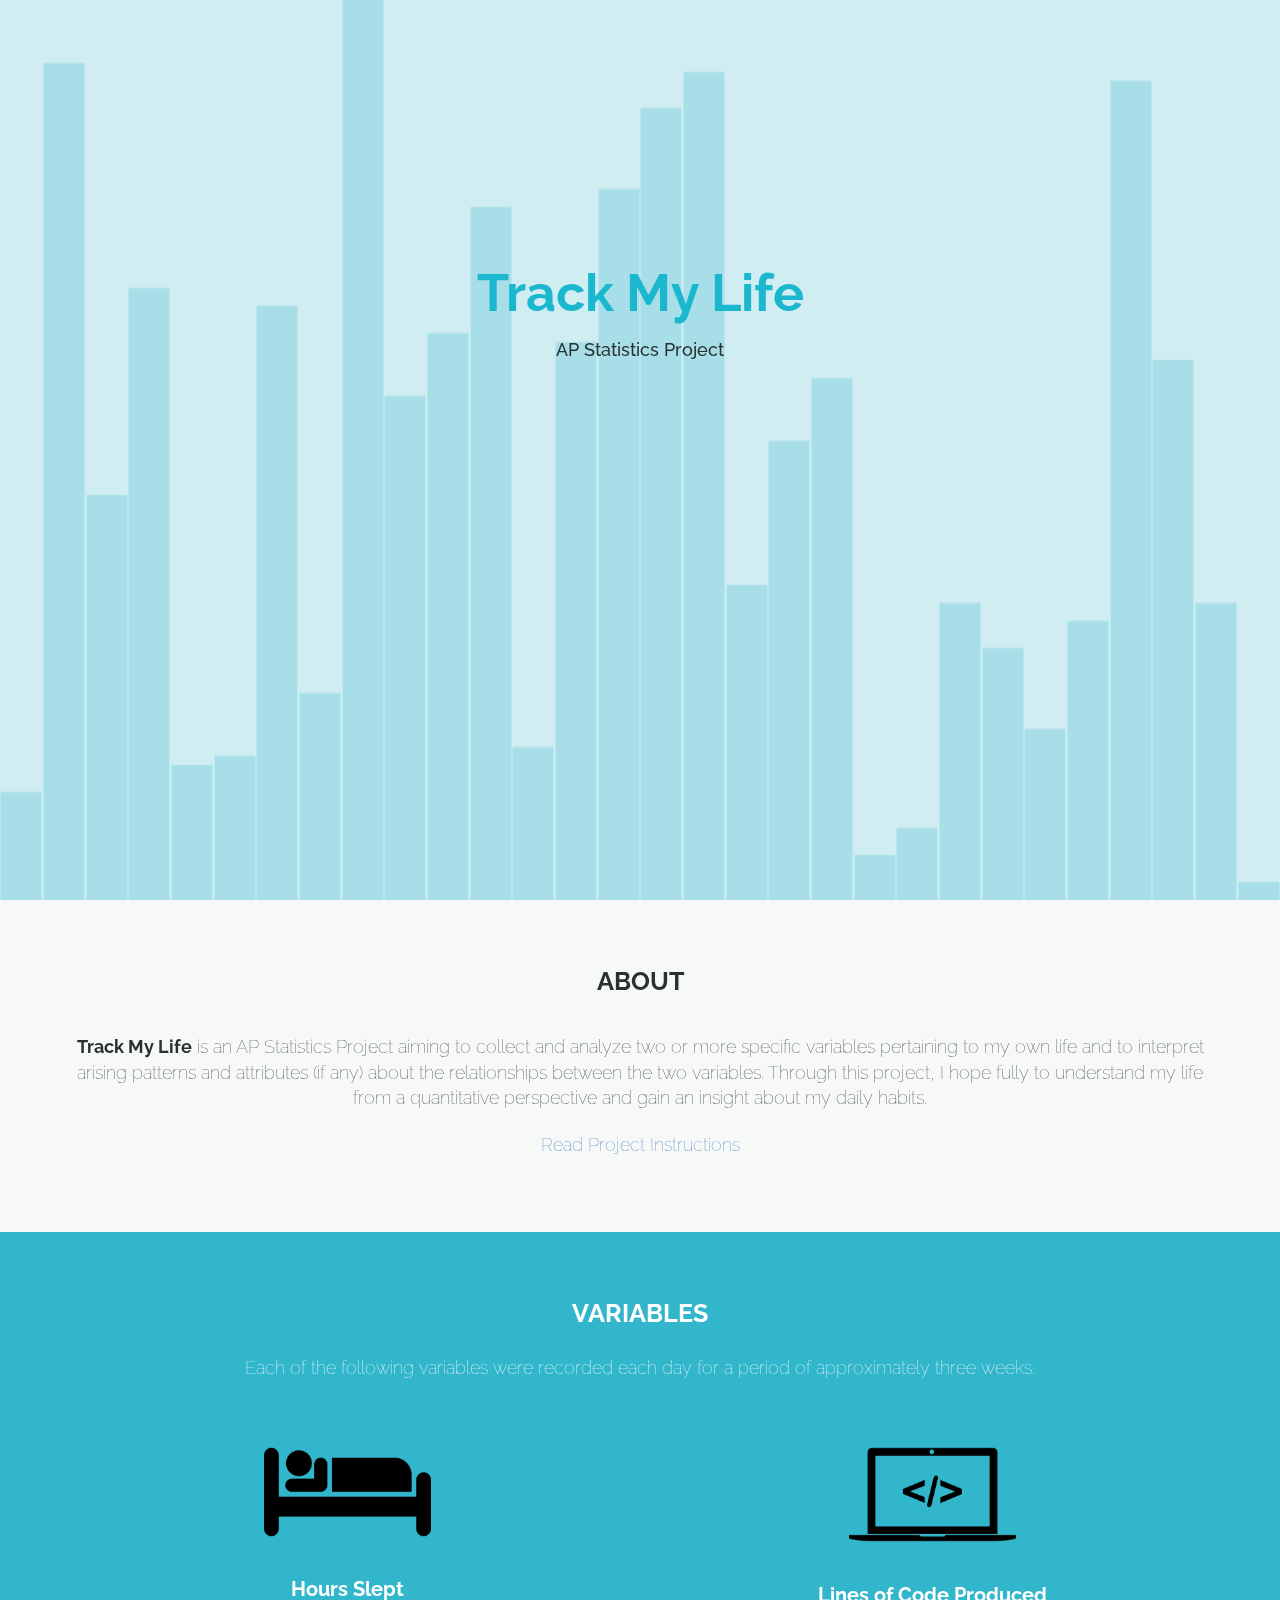
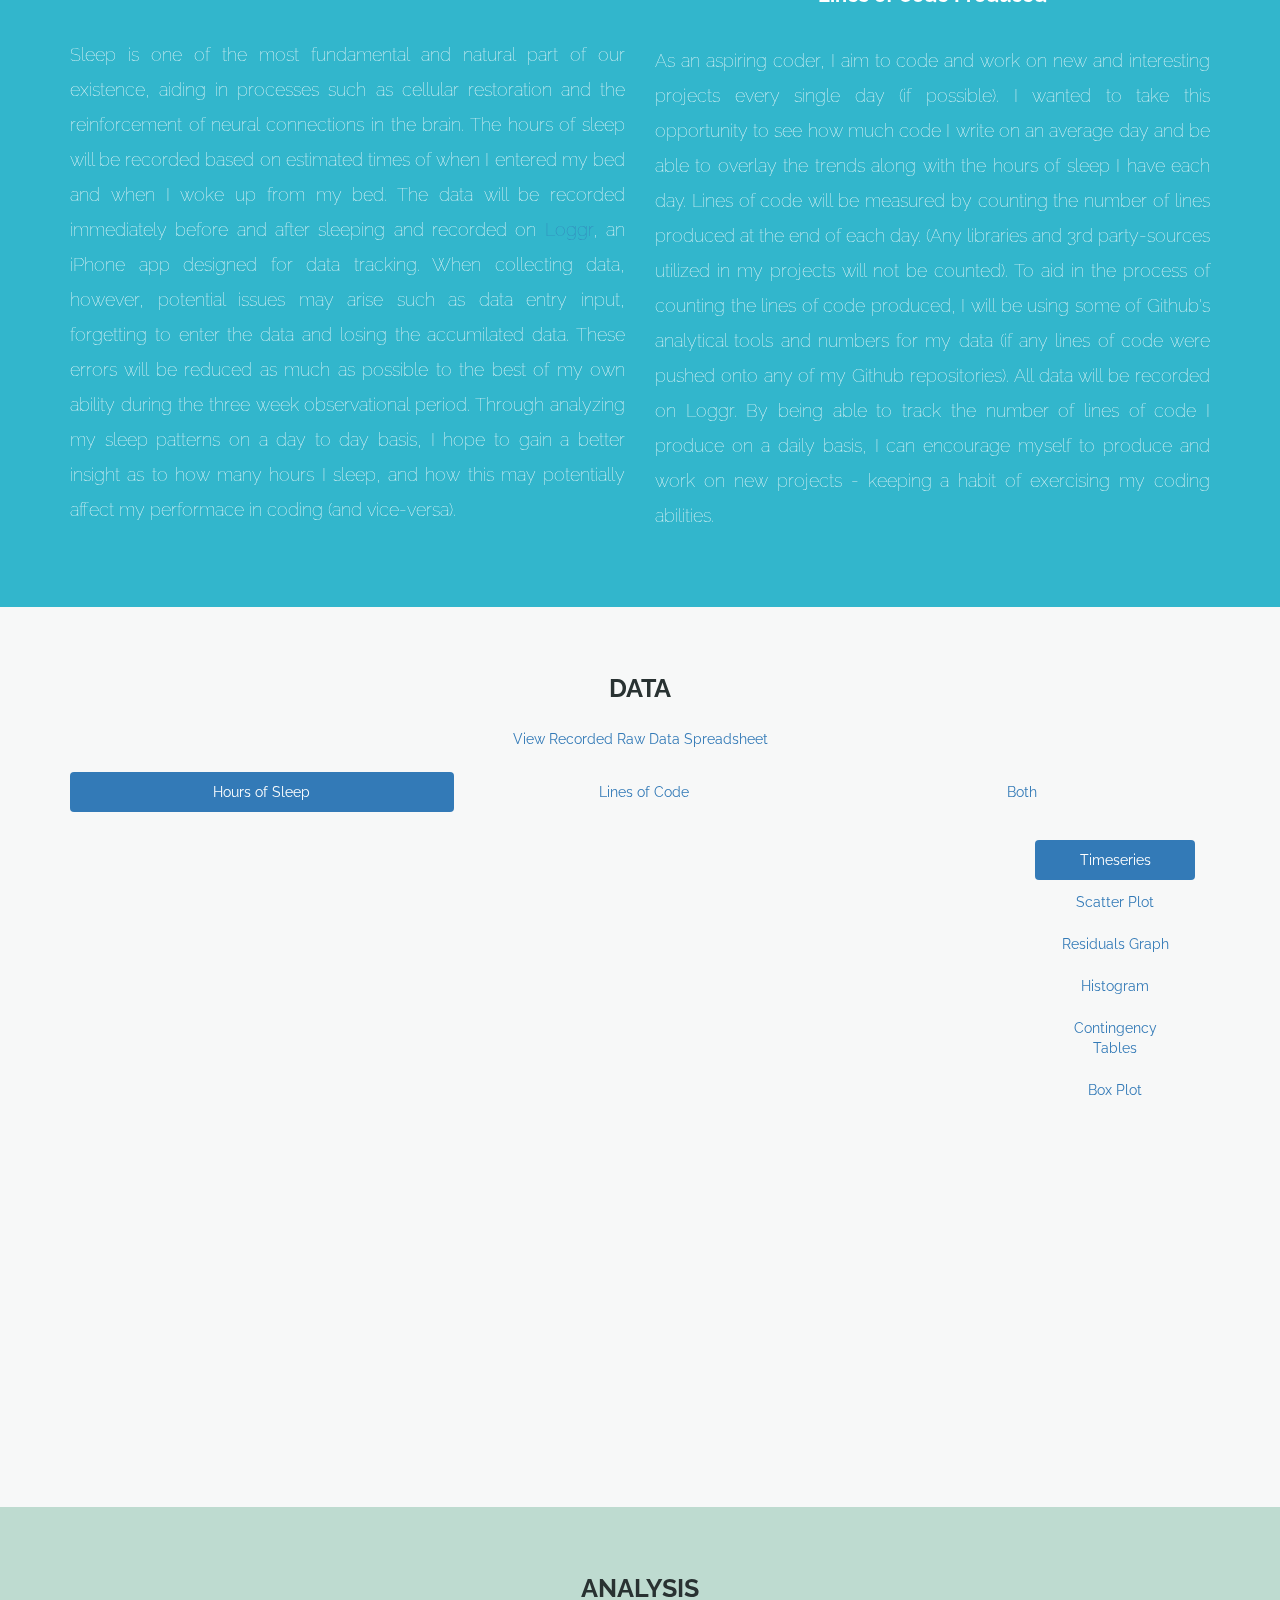
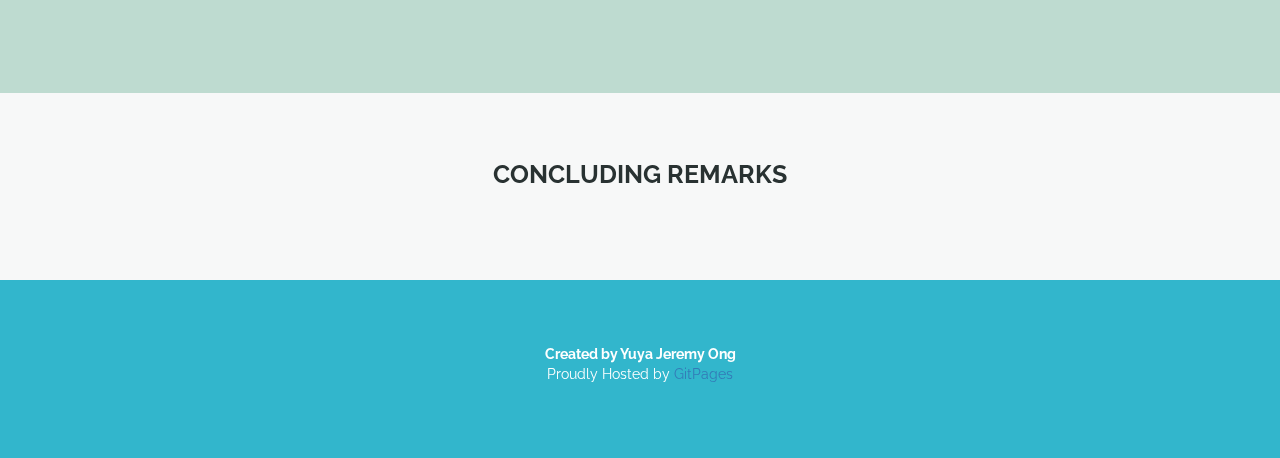
<file: index.html>
<!DOCTYPE html>
<html lang="en">

<head>
    <meta charset="utf-8">
    <meta http-equiv="X-UA-Compatible" content="IE=edge">
    <meta name="viewport" content="width=device-width, initial-scale=1">
    <title>TrackMyLife - AP Statistics Project</title>

    <!-- Bootstrap -->
    <link href='http://fonts.googleapis.com/css?family=Raleway:500,600,700,800,900,400' rel='stylesheet' type='text/css'>
    <link href="css/bootstrap.min.css" rel="stylesheet">
    <link href="css/style.css" rel="stylesheet">

    <!-- HTML5 shim and Respond.js for IE8 support of HTML5 elements and media queries -->
    <!-- WARNING: Respond.js doesn't work if you view the page via file:// -->
    <!--[if lt IE 9]>
      <script src="https://oss.maxcdn.com/html5shiv/3.7.2/html5shiv.min.js"></script>
      <script src="https://oss.maxcdn.com/respond/1.4.2/respond.min.js"></script>
    <![endif]-->
</head>

<body>
    <canvas id="canvas_bg"></canvas>
    <div class="container-fluid text-center absolute_center tml_header fill">
        <div class="title">Track My Life</div>
        <h4>AP Statistics Project</h4>
    </div>

    <div class="container-fluid text-center absolute_center tml_bg">
        <div class="container">
            <div class="subtitle">ABOUT</div>
            <p><strong>Track My Life</strong> is an AP Statistics Project aiming to collect and analyze two or more specific variables pertaining to my own life and to interpret arising patterns and attributes (if any) about the relationships between the two variables. Through this project, I hope fully to understand my life from a quantitative perspective and gain an insight about my daily habits.</p>
            <p><a href="Tracking Your Life Project 2014.pdf">Read Project Instructions</a></p>
            <!-- https://dribbble.com/shots/1815963-Avada-Logistic?list=shots&sort=popular&timeframe=now&offset=29 -->
        </div>
    </div>

    <div class="container-fluid text-center max_height tml_bg_blue">
    	<div class="container">
        	<div class="subtitle">VARIABLES</div>
        	<p class="tml_var_p">Each of the following variables were recorded each day for a period of approximately three weeks.</p>

        	<div class="row tml_var">
        		<div class="col-md-6">
        			<img class="tml_vimg" src="img/sleep.png">
        			<div class="microtitle">Hours Slept</div>
        			<p class="text-justify">Sleep is one of the most fundamental and natural part of our existence, aiding in processes such as cellular restoration and the reinforcement of neural connections in the brain. The hours of sleep will be recorded based on estimated times of when I entered my bed and when I woke up from my bed. The data will be recorded immediately before and after sleeping and recorded on <a href="http://www.loggr.me/">Loggr</a>, an iPhone app designed for data tracking. When collecting data, however, potential issues may arise such as data entry input, forgetting to enter the data and losing the accumilated data. These errors will be reduced as much as possible to the best of my own ability during the three week observational period. Through analyzing my sleep patterns on a day to day basis, I hope to gain a better insight as to how many hours I sleep, and how this may potentially affect my performace in coding (and vice-versa).</p>
        		</div>

        		<div class="col-md-6">
        			<img class="tml_vimg" src="img/code.png">
        			<div class="microtitle">Lines of Code Produced</div>
        			<p class="text-justify">As an aspiring coder, I aim to code and work on new and interesting projects every single day (if possible). I wanted to take this opportunity to see how much code I write on an average day and be able to overlay the trends along with the hours of sleep I have each day. Lines of code will be measured by counting the number of lines produced at the end of each day. (Any libraries and 3rd party-sources utilized in my projects will not be counted). To aid in the process of counting the lines of code produced, I will be using some of Github's analytical tools and numbers for my data (if any lines of code were pushed onto any of my Github repositories). All data will be recorded on Loggr. By being able to track the number of lines of code I produce on a daily basis, I can encourage myself to produce and work on new projects - keeping a habit of exercising my coding abilities.</p>
        		</div>
        	</div>
        </div>
    </div>

    <div class="container-fluid text-center max_height tml_bg" id="data">
    	<div class="container">
        	<div class="subtitle">DATA</div>
        	<a href="data.html">View Recorded Raw Data Spreadsheet</a>
        	<ul id="top_nav" class="nav nav-pills nav-justified top_nav">
				<li id="sleep"role="presentation" class="active"><a>Hours of Sleep</a></li>
				<li id="code"role="presentation"><a>Lines of Code</a></li>
				<li id="both" role="presentation"><a>Both</a></li>
			</ul>
    	</div>
    	<div class="container graph_container">
			<div class="col-md-10">
				<div id="chart_display"></div>
				<div id="data_disp"></div>
			</div>
			<div class="col-md-2">
				<ul id="side_nav" class="nav nav-pills nav-stacked top_nav">
					<li id="timeseries" role="presentation" class="active"><a>Timeseries</a></li>
					<li id="scatter" role="presentation"><a>Scatter Plot</a></li>
					<li id="residuals" role="presentation"><a>Residuals Graph</a></li>
					<li id="histogram" role="presentation"><a>Histogram</a></li>
					<li id="contingency" role="presentation"><a>Contingency Tables</a></li>
					<li id="bandp" role="presentation"><a>Box Plot</a></li>
				</ul>
			</div>
		</div>
    </div>

    <div class="container-fluid text-center tml_bg_green">
    	<div class="container">
        	<div class="subtitle">ANALYSIS</div>
    	</div>
    </div>

    <div class="container-fluid text-center tml_bg">
    	<div class="container">
        	<div class="subtitle">CONCLUDING REMARKS</div>
    	</div>
    </div>

    <div class="container-fluid text-center tml_bg_blue">
    	<div class="container">
    		<p>
    			<b>Created by Yuya Jeremy Ong</b> <br>
    			Proudly Hosted by <a href="https://pages.github.com/">GitPages</a>
    		</p>
    	</div>
    </div>

    <!-- JQuery -->
    <script src="https://ajax.googleapis.com/ajax/libs/jquery/1.11.1/jquery.min.js"></script>
    <script src="http://code.highcharts.com/highcharts.js"></script>
	<script src="http://code.highcharts.com/highcharts-more.js"></script>
    <script src="js/regression.js"></script>
    <script src="js/bootstrap.min.js"></script>
    <script src="js/Chart.min.js"></script>
    <script src="js/graphEffect.js"></script>
    <script src="js/data.js"></script>
    <script>
    	var graphMode = 1;
    	var graphType = 1;

    	// Top Bar Selector
    	$("#top_nav").click(function() {
    		update();
    	});

    	$("#sleep").click(function() {
    		graphMode = 1;
    		$("#sleep").addClass("active");
    		$("#code").removeClass("active");
    		$("#both").removeClass("active");


			$("#bandp").show();
    		$("#scatter").hide();
			$("#residuals").hide();
			$("#histogram").show();
			$("#contingency").hide();
			if (graphType != '1') {
	    		graphType = 1;
	    		$("#timeseries").addClass("active");
	    		$("#scatter").removeClass("active");
	    		$("#residuals").removeClass("active");
	    		$("#histogram").removeClass("active");
	    		$("#contingency").removeClass("active");
	    		$("#general").removeClass("active");
	    		$("#bandp").removeClass("active");
			}
    	});
    	$("#code").click(function() {
    		graphMode = 2;
    		$("#code").addClass("active");
    		$("#sleep").removeClass("active");
    		$("#both").removeClass("active");


			$("#bandp").show();
    		$("#scatter").hide();
			$("#residuals").hide();
			$("#histogram").show();
			$("#contingency").hide();
			if (graphType != '1') {
		    	graphType = 1;
	    		$("#timeseries").addClass("active");
	    		$("#scatter").removeClass("active");
	    		$("#residuals").removeClass("active");
	    		$("#histogram").removeClass("active");
	    		$("#contingency").removeClass("active");
	    		$("#general").removeClass("active");
	    		$("#bandp").removeClass("active");			
			}
		});
    	$("#both").click(function() {
    		graphMode = 3;
    		$("#both").addClass("active");
    		$("#code").removeClass("active");
    		$("#sleep").removeClass("active");

    		$("#scatter").show();
			$("#residuals").hide();
			$("#contingency").hide();
			$("#bandp").hide();
			$("#histogram").hide();
			
			if (graphType != '1') {
	    		graphType = 1;
	    		$("#timeseries").addClass("active");
	    		$("#scatter").removeClass("active");
	    		$("#residuals").removeClass("active");
	    		$("#histogram").removeClass("active");
	    		$("#contingency").removeClass("active");
	    		$("#general").removeClass("active");
	    		$("#bandp").removeClass("active");
			}
    	});

    	// Sidebar Selector
    	$("#side_nav").click(function() {
    		update();
    	});
    	$("#timeseries").click(function() {
    		graphType = 1;
    		$("#timeseries").addClass("active");
    		$("#scatter").removeClass("active");
    		$("#residuals").removeClass("active");
    		$("#histogram").removeClass("active");
    		$("#contingency").removeClass("active");
    		$("#general").removeClass("active");
    		$("#bandp").removeClass("active");
    	});
    	$("#scatter").click(function() {
    		graphType = 2;
    		$("#scatter").addClass("active");
    		$("#timeseries").removeClass("active");
    		$("#residuals").removeClass("active");
    		$("#histogram").removeClass("active");
    		$("#contingency").removeClass("active");
    		$("#general").removeClass("active");
    		$("#bandp").removeClass("active");
    	});
    	$("#residuals").click(function() {
    		graphType = 3;
    		$("#residuals").addClass("active");
    		$("#scatter").removeClass("active");
    		$("#timeseries").removeClass("active");
    		$("#histogram").removeClass("active");
    		$("#contingency").removeClass("active");
    		$("#general").removeClass("active");
    		$("#bandp").removeClass("active");
    	});
		$("#histogram").click(function() {
    		graphType = 4;
    		$("#histogram").addClass("active");
    		$("#scatter").removeClass("active");
    		$("#timeseries").removeClass("active");
    		$("#residuals").removeClass("active");
    		$("#contingency").removeClass("active");
    		$("#general").removeClass("active");
    		$("#bandp").removeClass("active");
    	});
		$("#contingency").click(function() {
    		graphType = 5;
    		$("#contingency").addClass("active");
    		$("#scatter").removeClass("active");
    		$("#timeseries").removeClass("active");
    		$("#residuals").removeClass("active");
    		$("#histogram").removeClass("active");
    		$("#general").removeClass("active");
    		$("#bandp").removeClass("active");
    	});
		$("#bandp").click(function() {
    		graphType = 6;
    		$("#bandp").addClass("active");
    		$("#scatter").removeClass("active");
    		$("#timeseries").removeClass("active");
    		$("#residuals").removeClass("active");
    		$("#histogram").removeClass("active");
    		$("#contingency").removeClass("active");
    		$("#general").removeClass("active");
    	});

    	update();
    	$("#scatter").hide();
		$("#residuals").hide();
		$("#contingency").hide();

    	// Update Function
    	function update() {
    		if (graphMode == '1') {
    			if (graphType == '1') {
	    			$("#chart_display").highcharts({
	    				cart: {type:'line'},
	    				title: { text: 'Hours of Sleep'},
	    				xAxis: {
	    					title: {text:'Date'},
	    					categories: date
	    				},	    	
	    				yAxis: {
				            title: {text: 'Sleep (Hours)'},
				            plotLines: [{
				                value: 0,
				                width: 1,
				                color: '#808080'
				            }]
				        },
				        series: [
				        {
				        		regression: true,
	    						regressionSettings: {
	    							type: 'linear',
                    				color:  'rgba(223, 83, 83, .9)'
	    						},
	    						name: 'Sleep',
	    						data: sleep_res,
	    						color: 'rgb(124, 181, 236)'
	    				}
				        ]
	    			});

					$("#data_disp").html("<div class='row text-justify'><br/><h4>General Observations</h4><div class='col-md-12'>Appears that I am sleep slightly less each night (not by a large amount). Some notable outliers are: 11/22, 11/24, 12/02, 12/05 and 12/06. These may have occured due to the amount of workload or energy available during that particular day.</div></div><br><div class='row text-justify'><div class='col-md-6'><b>Direction:</b> Slightly Negative</div><div class='col-md-6'><b>Shape: </b>Multi-Modal</div><div class='col-md-6'><b>Strength:</b> Very Weak Negative Linear Correlation</div><div class='col-md-6'></div></div><div class='row text-justify'><br/><h4>Regression Parameters</h4><div class='col-md-2'><b>R:</b> -0.08</div><div class='col-md-2'><b>Coefficent: </b>7.23</div><div class='col-md-8'><b>Equation (Based on Values):</b> y = -0.08x + 7.23</div></div>");
	    		} else if (graphType == '4') {
	    			$("#chart_display").highcharts({
	    				chart: { type: 'column' },
	    				title: { text: 'Hours of Sleep Frequency' },
	    				subtitle: { text: 'Bin Size = 2'},
	    				xAxis: {
	    					title: {text: 'Hours of Sleep'},
	    					categories: sleep_hist_x
	    				},
	    				yAxis: {
	    					min: 2,
	    					title: {text: 'Frequency'}
	    				},
	    				series: [{name: 'Frequency', data: sleep_hist_y}],
	    				plotOptions: {
							column: {
						    	pointPadding: 0,
						        borderWidth: 1,
						        groupPadding: 0,
						        shadow: false
						    }
						},
						tooltip: { headerFormat: '' }
	    			});

					$("#data_disp").html("<div class='row text-justify'><br/><h4>General Observations</h4><div class='col-md-12'>The amount of sleep is fairly on the low side and is quite rare to see find a day where I sleep more than 10 hours.</div></div><br><div class='row text-justify'><div class='col-md-6'><b>Center:</b> 6.4 Hours</div><div class='col-md-6'><b>Spread: </b>2.1 ~ 12.5 Hours</div><div class='col-md-6'><b>Modality:</b> Unimodal at 6 Hours</div><div class='col-md-6'><b>Skew: </b>Right</div><div class='col-md-6'><b>Symmetry:</b> Asymmetrical</div><div class='col-md-6'><b>Outlier: </b>Group of values between 10 and 12</div></div></div>");
	    		} else if (graphType == '6') {
	    			$("#chart_display").highcharts({
	    				chart: { type: 'boxplot'},
	    				title: { text: 'Hours of Sleep' },
	    				legend: { enabled: true},
	    				xAxis: { title: {text:'Sleep'}, categories: ['']},
	    				yAxis: { min:0, title: { text: 'Hours' }},
	    				series: [{name: 'Hours', data: [[2.1, 4.5, 6.4, 7.4, 12.5]] }],
						tooltip: { headerFormat: '' }
	    			});


					$("#data_disp").html("<div class='row text-justify'><br/><h4>General Statistics</h4></div><div class='row text-justify'><div class='col-md-6'><b>Standard Deviation:</b> 2.593016 Hours</div><div class='col-md-6'><b>Minimum: </b>2.1 Hours</div><div class='col-md-6'><b>Maximum:</b> 12.5 Hours</div><div class='col-md-6'><b>First Quartile (Q1): </b>4.5 Hours</div><div class='col-md-6'><b>Median:</b> 6.4 Hours</div><div class='col-md-6'><b>Third Quartile (Q3): </b>7.4 Hours</div><div class='col-md-6'><b>IQR: </b>2.9 Hours</div><div class='col-md-6'><b>Mean: </b>6.255 Hours</div></div></div>");
	    		}
    		} else if (graphMode == '2') {
    			if (graphType == '1') {
	    			$("#chart_display").highcharts({
	    				chart: {type:'line'},
	    				title: { text: 'Lines of Code'},
	    				xAxis: {
	    					title: {text:'Date'},
	    					categories: date
	    				},	    				
	    				yAxis: {
				            title: {text: 'Lines of Code'},
				            plotLines: [{
				                value: 0,
				                width: 1,
				                color: '#808080'
				            }]
				        },
				        series: [{
				        		regression: true,
	    						regressionSettings: {
	    							type: 'linear',
                    				color:  'rgba(223, 83, 83, .9)'
	    						},
	    						name: 'Code',
	    						data: code_res,
	    						color: 'rgb(124, 181, 236)'
				        }]
	    			});

					$("#data_disp").html("<div class='row text-justify'><br/><h4>General Observations</h4><div class='col-md-12'>The amount of code I write each day is growing slightly each day. Notable outliers can be found on 11/20, 12/02, 12/06 and 12/09. Many of these outliers may be due to certain projects being developed on a particular day. The highest outlier on 12/06 was most likely due to <a href='http://localhackday.mlh.io/'>Local Hack Day</a> at Bergen County Academies which is a 12-Hour Hackathon, where I developed a full project in one sitting.</div></div><br><div class='row text-justify'><div class='col-md-6'><b>Direction:</b> Slightly Positive</div><div class='col-md-6'><b>Shape: </b>Multi-Modal</div><div class='col-md-6'><b>Strength:</b> Slightly Strong Positive Linear Correlation</div><div class='col-md-6'></div></div><div class='row text-justify'><br/><h4>Regression Parameters</h4><div class='col-md-2'><b>R:</b> 0.176192</div><div class='col-md-2'><b>R&#178;: </b>0.0310436</div><div class='col-md-6'><b>Equation (Based on Values):</b> y = 20.05x + 410.82</div></div>");
				} else if (graphType == '4') {
	    			$("#chart_display").highcharts({
	    				chart: { type: 'column' },
	    				title: { text: 'Lines of Code Frequency' },
	    				subtitle: { text: 'Bin Size = 250'},
	    				xAxis: {
	    					title: {text: 'Lines of Code'},
	    					categories: code_hist_x
	    				},
	    				yAxis: {
	    					min: 1,
	    					title: {text: 'Frequency'}
	    				},
	    				series: [{name: 'Frequency', data: code_hist_y}],
	    				plotOptions: {
							column: {
						    	pointPadding: 0,
						        borderWidth: 1,
						        groupPadding: 0,
						        shadow: false
						    }
						},
						tooltip: { headerFormat: '' }
	    			});

					$("#data_disp").html("<div class='row text-justify'><br/><h4>General Observations</h4></div><br><div class='row text-justify'><div class='col-md-6'><b>Center:</b> 654 Lines</div><div class='col-md-6'><b>Spread: </b>128 ~ 1569 Lines</div><div class='col-md-6'><b>Modality:</b> Bimodal at 250 and 750 Lines</div><div class='col-md-6'><b>Skew: </b>Right</div><div class='col-md-6'><b>Symmetry:</b> Asymmetrical</div><div class='col-md-6'><b>Outlier: </b>Value at 1750 Lines</div></div></div>");
	    		} else if (graphType == '6') {
	    			$("#chart_display").highcharts({
	    				chart: { type: 'boxplot'},
	    				title: { text: 'Lines of Sleep' },
	    				legend: { enabled: true},
	    				xAxis: { title: {text:'Code'}, categories: ['']},
	    				yAxis: { min:0, title: { text: 'Lines' }},
	    				series: [{name: 'Lines', data: [[128.0, 432.0, 654.0, 864.0, 1569.0]] }],
						tooltip: { headerFormat: '' }
	    			});

					$("#data_disp").html("<div class='row text-justify'><br/><h4>General Statistics</h4></div><div class='row text-justify'><div class='col-md-6'><b>Standard Deviation:</b> 325.9291 Lines</div><div class='col-md-6'><b>Minimum: </b>128 Lines</div><div class='col-md-6'><b>Maximum:</b> 1,569 Lines</div><div class='col-md-6'><b>First Quartile (Q1): </b>432 Lines</div><div class='col-md-6'><b>Median:</b> 654 Lines</div><div class='col-md-6'><b>Third Quartile (Q3): </b>864 Lines</div><div class='col-md-6'><b>IQR: </b>432 Lines</div><div class='col-md-6'><b>Mean: </b>663.2917 Lines</div></div></div>");
	    		}
    		} else if (graphMode == '3') {
    			if (graphType == '1') {
	    			$("#chart_display").highcharts({
	    				chart: {zoomType:'xy'},
	    				title: { text: 'Hours of Sleep vs Lines of Code'},
	    				xAxis: { title: 'Date', categories: date },
	    				yAxis: [
	    					{
					            labels: {style: {color: Highcharts.getOptions().colors[3]}},
					            title: {
					                text: 'Hours of Sleep',
					                style: {color: Highcharts.getOptions().colors[3]}
					            }
	    					},
	    					{
					            labels: {style: {color: Highcharts.getOptions().colors[2]}},
					            title: {
					                text: 'Lines of Code',
					                style: {color: Highcharts.getOptions().colors[2]}
					            },
					            opposite: true
	    					}
	    				],
	    				tooltip: { shared: true },
	    				series: [
	    					{ name: 'Hours of Sleep', data: sleep, yAxis: 0, color: '#f7a35c'},
	    					{ name: 'Lines of Code', data: code, yAxis: 1, color: '#90ed7d' }
	    				]
	    			});

					$("#data_disp").html("<div class='row text-justify'><br/><h4>General Observations</h4><div class='col-md-12'>When overlapping two of the timeplots together, a slightly similar trend can be noticed in terms of the hours of sleep and the lines of code produced per day.</div></div>");
	    		} else if (graphType == '2') {
	    			$("#chart_display").highcharts({
	    				chart: {type: 'scatter', zoomType: 'xy'},
	    				title: { text: 'Hours of Sleep vs Lines of Code'},
	    				xAxis: {
	    					title: { enabled: true, text: 'Sleep (Hours)'},
	    					startOnTick: true,
	    					endOnTick: true,
	    					showLastLabel: true
	    				},
	    				yAxis: {title: {text: 'Lines of Code'}},
	    				series: [
	    					{ 
	    						regression: true,
	    						regressionSettings: {
	    							type: 'linear',
                    				color:  'rgba(223, 83, 83, .9)'
	    						},
	    						name: 'Sleep vs Lines of Code', 
	    						data: both, 
	    						color: Highcharts.getOptions().colors[2]
	    					}
	    				]
	    			});
					$("#data_disp").html("<div class='row text-justify'><br/><h4>General Observations</h4><div class='col-md-12'>Appears that I am sleep slightly less each night (not by a large amount). Some notable outliers are: 11/22, 11/24, 12/02, 12/05 and 12/06. These may have occured due to the amount of workload or energy available during that particular day.</div></div><br><div class='row text-justify'><div class='col-md-6'><b>Direction:</b> Slightly Negative</div><div class='col-md-6'><b>Shape: </b>Multi-Modal</div><div class='col-md-6'><b>Strength:</b> Fairly Weak Negative Linear Correlation</div><div class='col-md-6'></div></div><div class='row text-justify'><br/><h4>Regression Parameters</h4><div class='col-md-4'><b>R:</b> 0.001402</div><div class='col-md-4'><b>R&#178;: </b>0.000001966</div><div class='col-md-4'><b>Coefficent:</b> 5.325236</div><div class='col-md-6'><b>Equation (Based on Values):</b> y = 21.69x + 515.54</div><div class='col-md-6'><b>Equation (Based on R Values):</b> y = x + 7.23</div></div></div>");
	    		}
    		}
    	}
    </script>
</body>

</html>
</file>
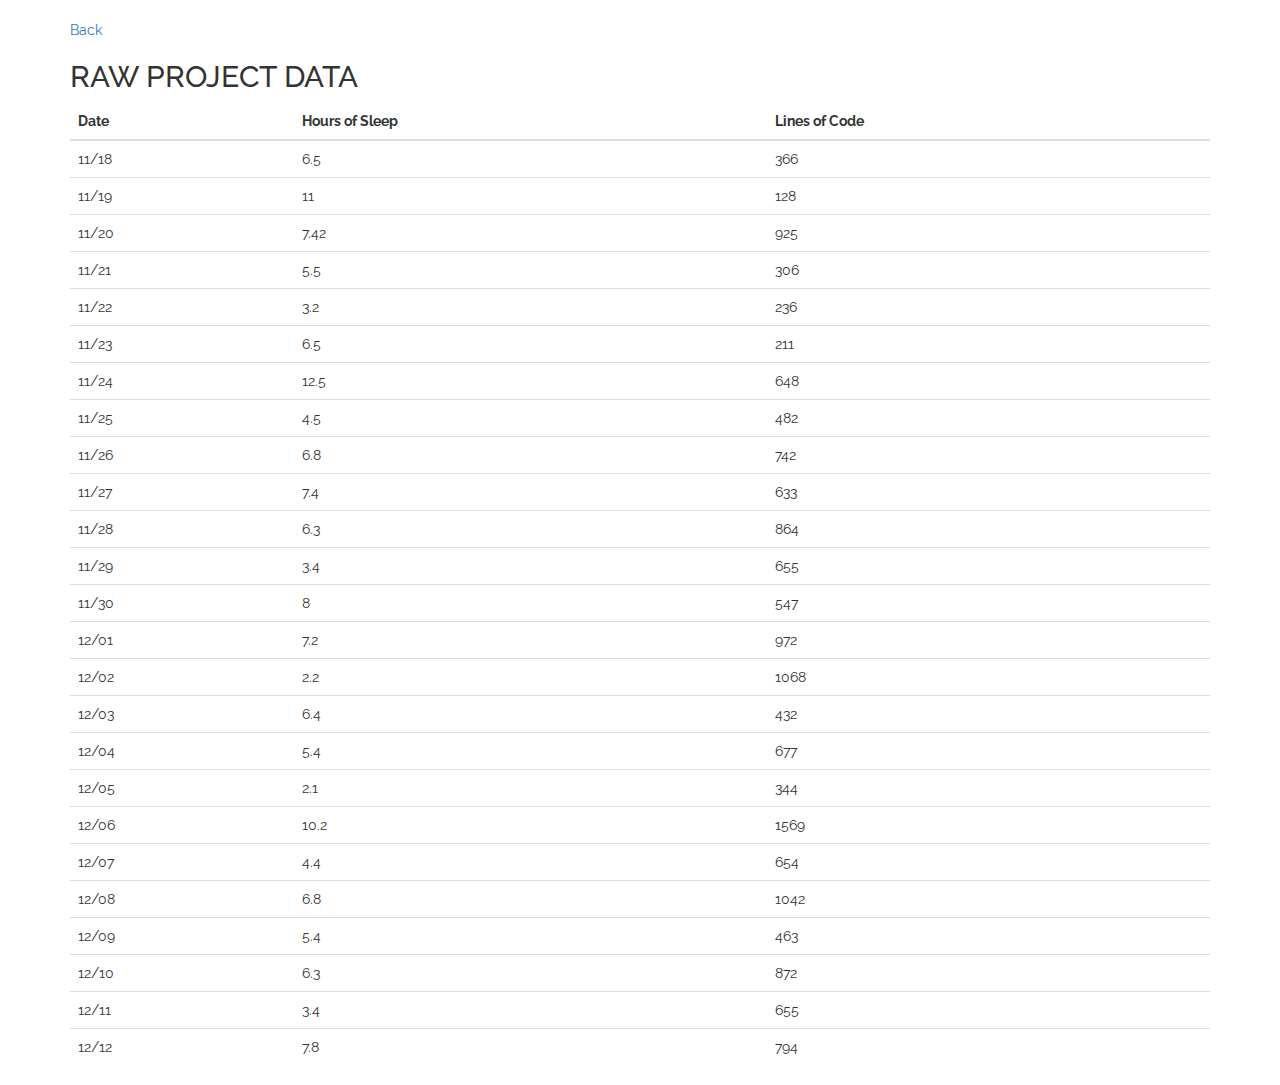
<file: data.html>
<!DOCTYPE html>
<html lang="en">

<head>
    <meta charset="utf-8">
    <meta http-equiv="X-UA-Compatible" content="IE=edge">
    <meta name="viewport" content="width=device-width, initial-scale=1">
    <title>TrackMyLife - AP Statistics Project</title>

    <!-- Bootstrap -->
    <link href='http://fonts.googleapis.com/css?family=Raleway:500,600,700,800,900,400' rel='stylesheet' type='text/css'>
    <link href="css/bootstrap.min.css" rel="stylesheet">
    <link href="css/style.css" rel="stylesheet">

    <!-- HTML5 shim and Respond.js for IE8 support of HTML5 elements and media queries -->
    <!-- WARNING: Respond.js doesn't work if you view the page via file:// -->
    <!--[if lt IE 9]>
      <script src="https://oss.maxcdn.com/html5shiv/3.7.2/html5shiv.min.js"></script>
      <script src="https://oss.maxcdn.com/respond/1.4.2/respond.min.js"></script>
    <![endif]-->
</head>

<body>
    <div class="container-fluid absolute_center">
        <div class="container">
            <br/>
            <a href="index.html#data">Back</a>
            <h2>RAW PROJECT DATA</h2>
            <div class="table-responsive">          
                <table class="table">
                    <thead>
                        <tr>
                            <th>Date</th>
                            <th>Hours of Sleep</th>
                            <th>Lines of Code</th>
                        </tr>
                    </thead>
                    <tbody id="data_table"></tbody>
                </table>
            </div>


        </div>
    </div>

    <script src="https://ajax.googleapis.com/ajax/libs/jquery/1.11.1/jquery.min.js"></script>
    <script src="js/data.js"></script>
    <script>
        for (var i = 0; i < date.length; i++)
            $("#data_table").append("<tr><td>"+date[i]+"</td><td>"+sleep[i]+"</td><td>"+code[i]+"</td></tr>");
    </script

</body>

</html>
</file>
<file: css/style.css>
html, body {
	font-family: 'Raleway', sans-serif;
	height: 100%;
}

#canvas_bg {
	background: #d0edf2;
	position: absolute;
	z-index: -1;
	min-height: 100%;
}

/* Header */
.tml_header {
	padding-top: 20%;
}

.tml_header .title {
	color: #1BB7CE;
	font-size: 52px;
	font-weight: bolder;
}

.tml_header h4 {
	color: #293232;
	font-weight: light;
}

/* Background */
.tml_bg {
 	background: #F7F8F8;
 	padding-top: 5%;
 	padding-bottom: 5%;
	color: #293232;
}

.tml_bg_blue {
	background: #32B6CC;
	padding-top: 5%;
 	padding-bottom: 5%;
	color: white;
}

.tml_bg_green {
	background: #BEDBD0;
	padding-top: 5%;
 	padding-bottom: 5%;
	color: #293232;	
}

.tml_bg_green p {
	padding-top: 1%;
	font-size: 18px;
	font-weight: lighter;
}

.subtitle {
	font-size: 25px;
	font-weight: bolder;
	padding-bottom: 2%;
}

.microtitle {
	font-size: 20px;
	padding-top: 2%;
	padding-bottom: 5%;
	font-weight: bold;
}

.tml_bg p {
	padding-top: 1%;
	font-size: 18px;
	font-weight: lighter;
}

.max_height {
	min-height: 100%;
}

.tml_var {
	padding-top: 3%;
}

.tml_var p {
	line-height: 35px;
	padding-top: 1%;
	font-size: 18px;
	font-weight: lighter;	
}

.tml_var_p {
	font-size: 18px;
	font-weight: lighter;	
}

.tml_vimg {
	width: 30%;
	padding-top: 4%;
	padding-bottom: 5%;
}

.top_nav {
	padding-top: 2%;
}

.top_nav:hover {
	cursor: pointer;
}

.graph_container {
	padding-top: 2%;
}

/* Bootstrap Adjust */
.fill {
	min-height: 100%;
	height: 100%;
}
</file>
